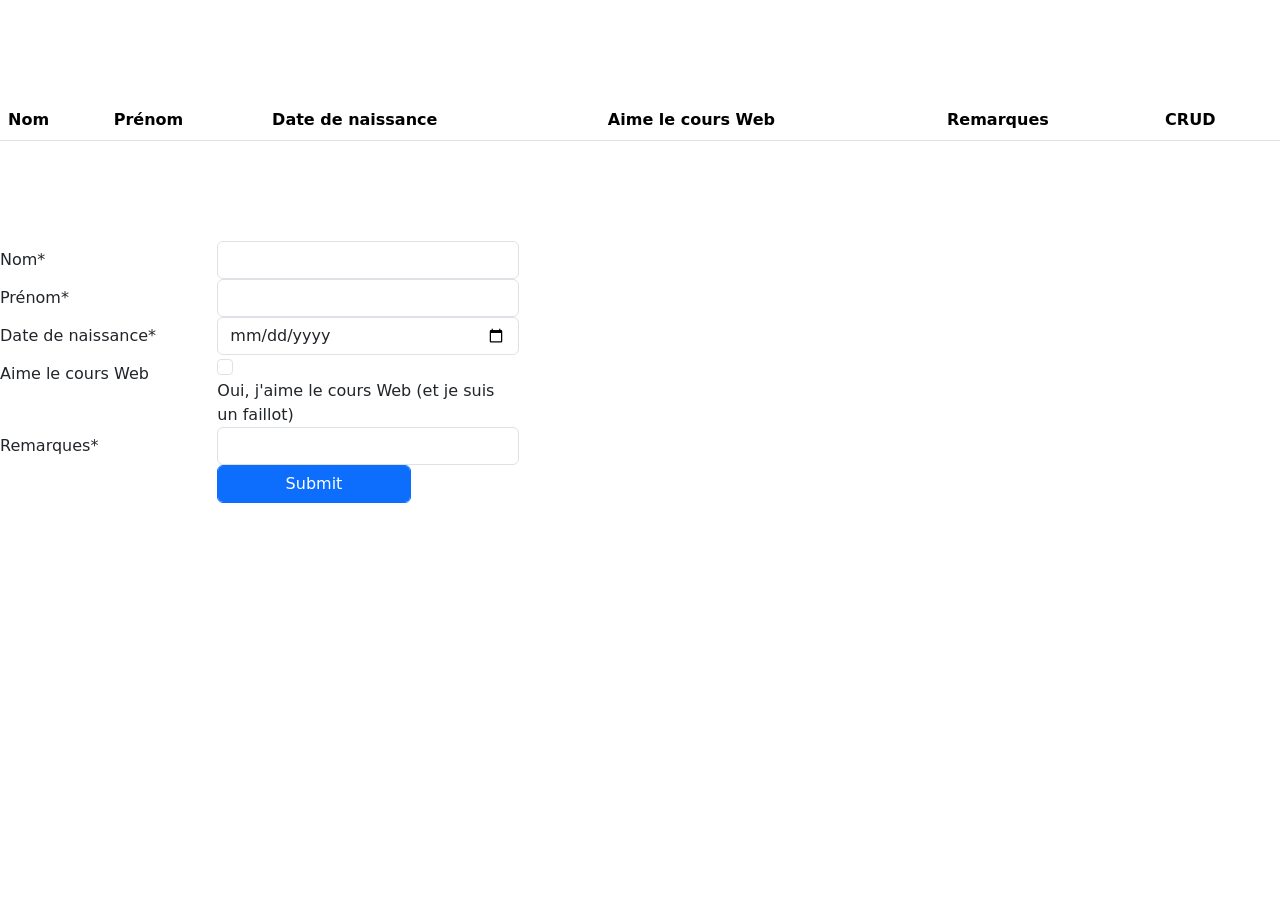
<file: TP5/exo1/jscrud.html>
<!doctype html>
<html lang="fr">

<head>
    <meta charset='utf-8'>
    <meta name="viewport" content="width=device-width, initial-scale=1, shrink-to-fit=no">
    <script src="https://code.jquery.com/jquery-3.4.1.min.js" crossorigin="anonymous"></script>
    <title>tabletest</title>
    <link href="https://cdn.jsdelivr.net/npm/bootstrap@5.3.2/dist/css/bootstrap.min.css" rel="stylesheet"
        integrity="sha384-T3c6CoIi6uLrA9TneNEoa7RxnatzjcDSCmG1MXxSR1GAsXEV/Dwwykc2MPK8M2HN" crossorigin="anonymous">
    <script src="https://cdn.jsdelivr.net/npm/bootstrap@5.3.2/dist/js/bootstrap.bundle.min.js"
        integrity="sha384-C6RzsynM9kWDrMNeT87bh95OGNyZPhcTNXj1NW7RuBCsyN/o0jlpcV8Qyq46cDfL"
        crossorigin="anonymous"></script>
    <style>
        body {
            margin-top: 5em;
        }

        .table {
            margin-top: 100px;
            margin-bottom: 100px;
        }
    </style>
</head>

<body>
    <table class="table">
        <thead>
            <tr>
                <th scope="col">Nom</th>
                <th scope="col">Prénom</th>
                <th scope="col">Date de naissance</th>
                <th scope="col">Aime le cours Web</th>
                <th scope="col">Remarques</th>
                <th scope="col">CRUD</th>
            </tr>
        </thead>
        <tbody id="studentsTableBody">
        </tbody>
    </table>
    <form id="addStudentForm">
        <div class="form-group row">
            <label for="inputNom" class="col-sm-2 col-form-label">Nom*</label>
            <div class="col-sm-3">
                <input type="text" class="form-control" id="inputNom" required>
            </div>
        </div>
        <div class="form-group row">
            <label for="inputPrenom" class="col-sm-2 col-form-label">Prénom*</label>
            <div class="col-sm-3">
                <input type="text" class="form-control" id="inputPrenom" required>
            </div>
        </div>
        <div class="form-group row">
            <label for="inputDateNaissance" class="col-sm-2 col-form-label">Date de naissance*</label>
            <div class="col-sm-3">
                <input type="date" class="form-control" id="inputDateNaissance" required>
            </div>
        </div>
        <div class="form-group row">
            <label class="col-sm-2 col-form-label">Aime le cours Web</label>
            <div class="col-sm-3">
                <input type="checkbox" class="form-check-input" id="aimeLeCoursWeb">
                <label class="form-check-label" for="aimeLeCoursWeb">Oui, j'aime le cours Web (et je suis un
                    faillot)</label>
            </div>
        </div>
        <div class="form-group row">
            <label for="inputRemarques" class="col-sm-2 col-form-label">Remarques*</label>
            <div class="col-sm-3">
                <input type="text" class="form-control" id="inputRemarques" required>
            </div>
        </div>
        <!-- Ajoutez ici les autres champs du formulaire (prénom, date de naissance, etc.) -->
        <div class="form-group row">
            <span class="col-sm-2"></span>
            <div class="col-sm-2">
                <button type="button" class="btn btn-primary form-control" id="submitButton"
                    style="display: block;">Submit</button>
                <!--type="submit" : Lorsque ce bouton est cliqué à l'intérieur d'un formulaire, le formulaire est soumis au serveur pour traitement. Cela signifie que les données du formulaire sont envoyées au serveur pour être traitées par un script ou un programme. -->
                <!--type="button" : Cela signifie que le bouton est un bouton ordinaire. Il n'a pas de comportement par défaut lorsqu'il est cliqué. Vous pouvez définir un comportement personnalisé en utilisant JavaScript-->
            </div>
        </div>
    </form>
    <button type="button" id="saveButton" class="btn btn-primary " style="display: none;">Enregistrer</button>
    <script>
        // approche de jQuery avec $(document).ready(function() {...}) est utilisée pour gérer l'événement de clic du bouton
        $(document).ready(function () {
            $("#submitButton").click(function (event) {
                // Empêche l'envoi du formulaire au serveur
                event.preventDefault();

                // Récupère la valeur des champs
                let nom = $("#inputNom").val();
                let prenom = $("#inputPrenom").val();
                let dateNaissance = $("#inputDateNaissance").val();
                let aimeLeCoursWeb = $("#aimeLeCoursWeb").prop("checked"); // Vérifie si la case à cocher est cochée
                let remarques = $("#inputRemarques").val();

                // Vérifie si les champ nom et date de naissance sont remplis avant d'ajouter une nouvelle ligne au tableau
                if (nom.trim() !== "" && dateNaissance.trim() !== "") {
                    let dateFormatted = new Date(dateNaissance).toLocaleDateString('fr-FR');
                    // Ajoute une nouvelle ligne au tableau avec le nom et le prénom
                    $("#studentsTableBody").append(`<tr>
        <td>${nom}</td>
        <td>${prenom}</td>
        <td>${dateFormatted}</td>
        <td>${aimeLeCoursWeb ? 'Oui' : 'Non'}</td>
        <td>${remarques}</td>
        <td><button class="btn btn-info btn-sm editBtn">Éditer</button></td>
        <td><button class="btn btn-danger btn-sm deleteBtn">Supprimer</button></td>
    </tr>`);
                    //${aimeLeCoursWeb ? 'Oui' : 'Non'} est du JS et est un opérateur ternaire. Cela permet de créer une expression conditionnelle concise en fonction d'une condition.

                    // Réinitialise le champ nom et le champs prénom après l'ajout
                    $("#inputNom").val("");
                    $("#inputPrenom").val("");
                    $("#inputDateNaissance").val("");
                    $("#aimeLeCoursWeb").prop("checked", false);
                    $("inputRemarques").val("");
                } else {
                    // Affiche un message d'erreur si le champ nom est vide
                    alert("Le champ nom et la date de naissance sont obligatoires.");
                }
            });
            // Gestionnaire d'événement pour le bouton "Éditer"
            $("#studentsTableBody").on("click", ".editBtn", function () {
                // Récupère la ligne du tableau correspondant au bouton "Éditer" cliqué
                let row = $(this).closest("tr");

                // Récupère les valeurs des cellules de la ligne du tableau
                let nom = row.find("td:eq(0)").text();
                let prenom = row.find("td:eq(1)").text();
                let dateNaissance = row.data("dateNaissance");
                let aimeLeCoursWeb = row.find("td:eq(3)").text() === "Oui";
                let remarques = row.find("td:eq(4)").text();

                // Pré-remplit le formulaire avec les données de la ligne du tableau
                $("#inputNom").val(nom);
                $("#inputPrenom").val(prenom);
                $("#inputDateNaissance").val(dateNaissance); //semble récupéer les données mais ne les affiche pas dans le mini calendrier
                $("#aimeLeCoursWeb").prop("checked", aimeLeCoursWeb);
                $("#inputRemarques").val(remarques);

                // Affiche le bouton "Enregistrer" pour appliquer les modifications
                $("#saveButton").show();
                $("#submitButton").hide();

                // Gestionnaire d'événement pour le bouton "Enregistrer"
                $("#saveButton").one("click", function (event) {
                    event.preventDefault();

                    // Récupère les nouvelles valeurs du formulaire
                    let newNom = $("#inputNom").val();
                    let newPrenom = $("#inputPrenom").val();
                    let newDateNaissance = $("#inputDateNaissance").val();
                    let newAimeLeCoursWeb = $("#aimeLeCoursWeb").prop("checked");
                    let newRemarques = $("#inputRemarques").val();

                    // Modifie les cellules de la ligne du tableau avec les nouvelles valeurs
                    row.find("td:eq(0)").text(newNom);
                    row.find("td:eq(1)").text(newPrenom);
                    // Met à jour l'attribut data avec la nouvelle date de naissance
                    row.data("dateNaissance", newDateNaissance);
                    row.find("td:eq(3)").text(newAimeLeCoursWeb ? 'Oui' : 'Non');
                    row.find("td:eq(4)").text(newRemarques);

                    // Réinitialise le formulaire
                    $("#inputNom").val("");
                    $("#inputPrenom").val("");
                    $("#inputDateNaissance").val("");
                    $("#aimeLeCoursWeb").prop("checked", false);
                    $("#inputRemarques").val("");

                    // Cache le bouton "Enregistrer" après l'édition
                    $("#saveButton").hide();
                    $("#submitButton").show();
                });
            });

            $("#studentsTableBody").on("click", ".deleteBtn", function () {
                // Logique pour la suppression d'une ligne du tableau
                $(this).closest("tr").remove();
            });
        });
    </script>
</body>

</html>
</file>
